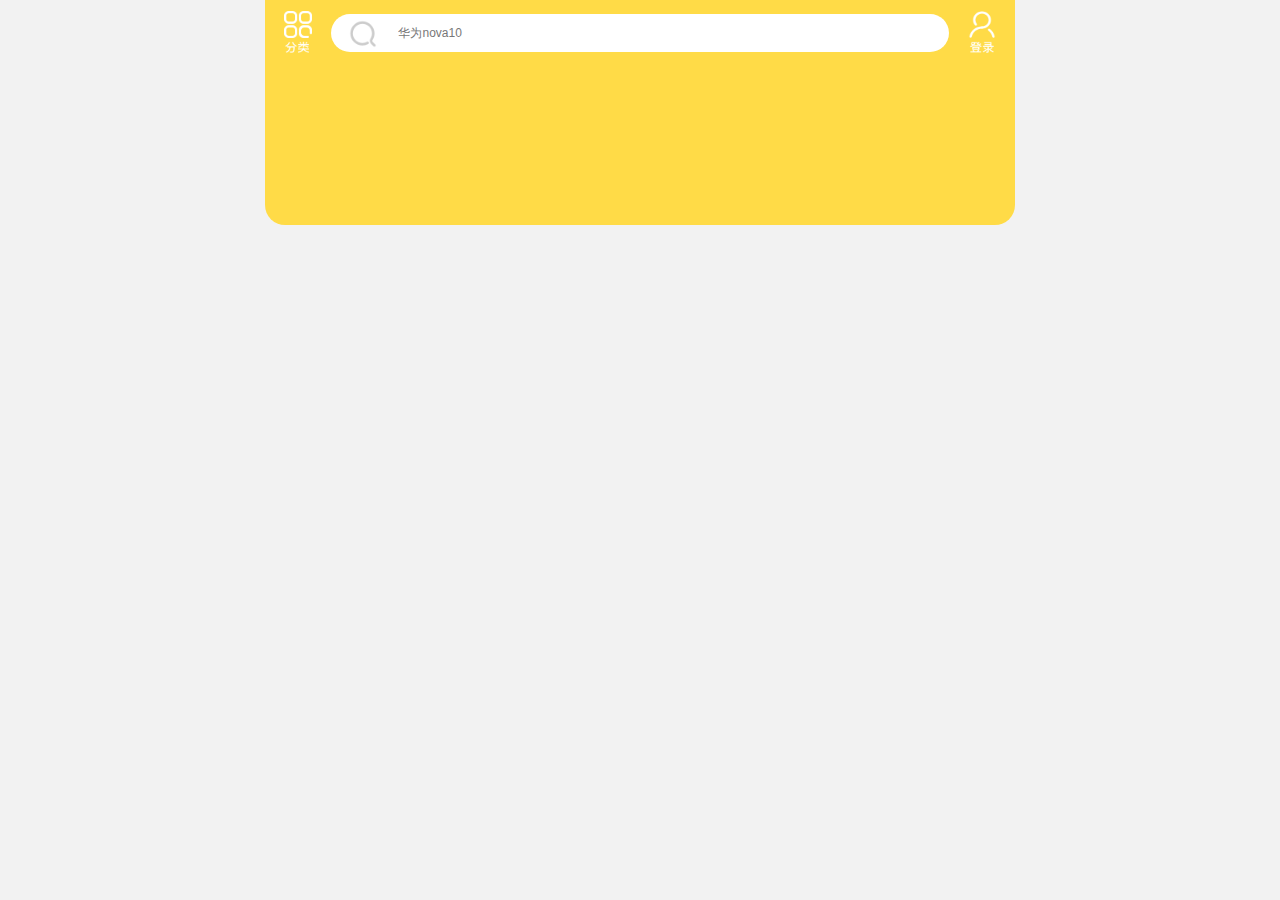
<file: rem+flexible布局/test/index.html>
<!DOCTYPE html>
<html lang="en">
<head>
    <meta charset="UTF-8">
    <meta http-equiv="X-UA-Compatible" content="IE=edge">
    <meta name="viewport" content="width=device-width, user-scalable=no,initial-scale=1.0,maximum-scale=1.0, minimum-scale=1.0">
    <link rel="stylesheet" href="../normalize.css">
    <link rel="stylesheet" href="../css/index.css">
    <script src="../js/index.js"></script>
    <title>rem+flexible.js布局</title>
</head>
<body>
    <div class="map"></div>
    <div class="search-content">
        <a href="#" class="more"></a>
        <div class="search">
            <form action="">
                <input type="text" value="华为nova10">
            </form>
        </div>
        <a href="#" class="mine"></a>
    </div>
</body>
</html>
</file>
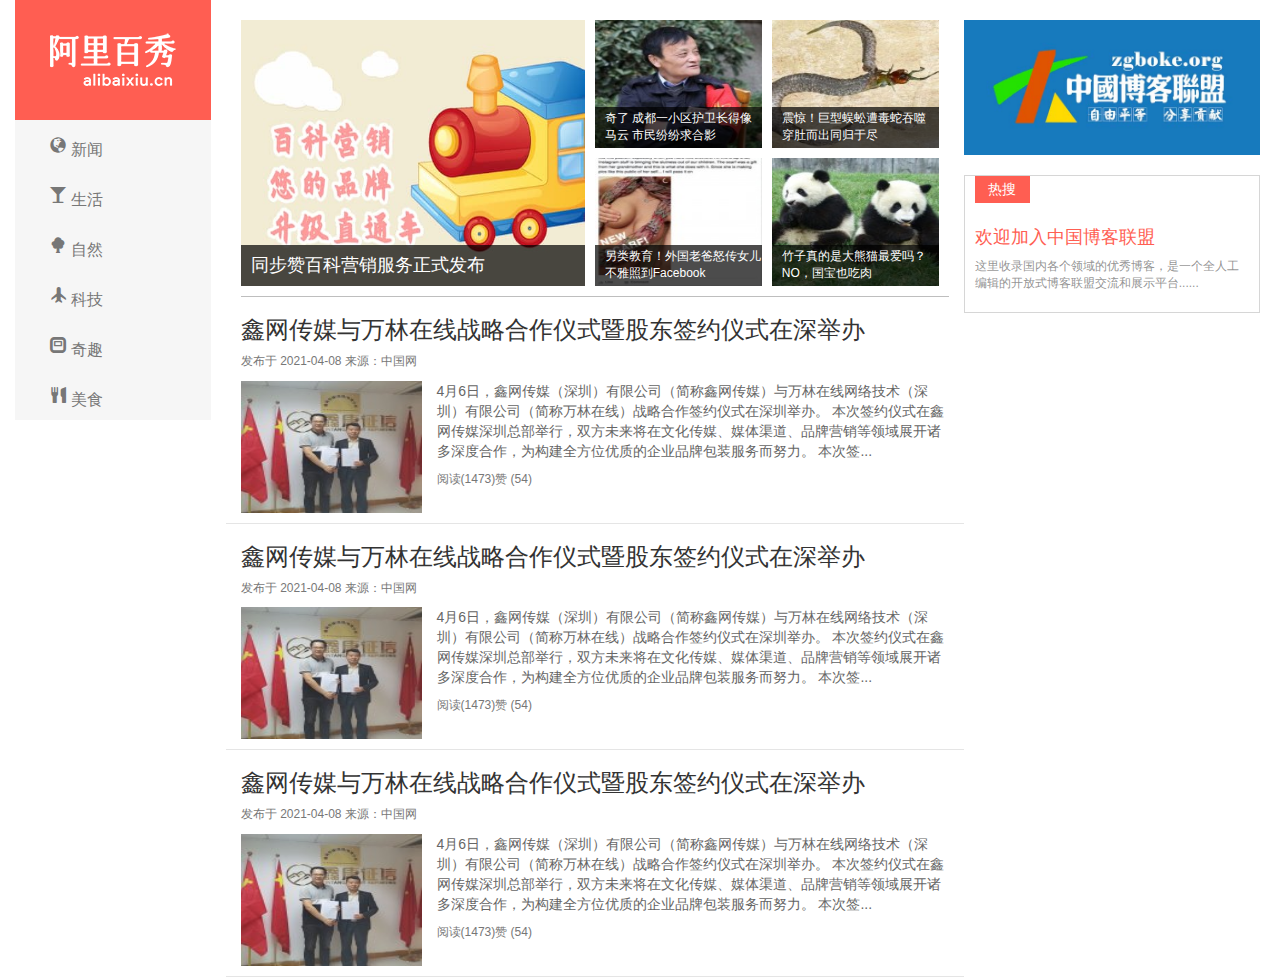
<file: 响应式布局/test/index.html>
<!DOCTYPE html>
<html lang="en">
<head>
    <meta charset="UTF-8">
    <meta http-equiv="X-UA-Compatible" content="IE=edge">
    <meta name="viewport" content="width=device-width, initial-scale=1.0">
    <!--[if lt IE 9]>
        <script src="https://oss.maxcdn.com/html5shiv/3.7.2/html5shiv.min.js"></script>
        <script src="https://oss.maxcdn.com/respond/1.4.2/respond.min.js"></script>
    <![endif]-->
    <link rel="stylesheet" href="../Bootstrap/css/bootstrap.min.css">
    <link rel="stylesheet" href="../css/index.css">
    <title>Document</title>
  
</head>
<body>
    <div class="container">
        <div class="row">
            <header class="col-md-2">
                <div class="logo">
                    <img src="../images/al1.png" alt="" class="hidden-xs">
                    <span class="visible-xs">阿里百秀</span>
                </div>
                <div class="nav">
                    <ul>
                        <li><a href="#" class="glyphicon glyphicon-globe">新闻</a></li>
                        <li><a href="#" class="glyphicon glyphicon-glass">生活</a></li>
                        <li><a href="#" class="glyphicon glyphicon-tree-deciduous">自然</a></li>
                        <li><a href="#" class="glyphicon glyphicon-plane">科技</a></li>
                        <li><a href="#" class="glyphicon glyphicon-modal-window">奇趣</a></li>
                        <li><a href="#" class="glyphicon glyphicon-cutlery">美食</a></li>
                    </ul>
                </div>
            </header>
            <article class="col-md-7">
                <div class="core clearfix">
                    <ul>
                        <li>
                            <a href="">
                                <img src="../images/al2.jpg" alt="">
                                <p>同步赞百科营销服务正式发布</p>
                            </a>
                        </li>
                        <li>
                            <a href="">
                                <img src="../images/al3.jpg" alt="">
                                <p>奇了 成都一小区护卫长得像马云 市民纷纷求合影</p>
                            </a>
                        </li>
                        <li>
                            <a href="">
                                <img src="../images/al4.jpeg" alt="">
                                <p>震惊！巨型蜈蚣遭毒蛇吞噬 穿肚而出同归于尽</p>
                            </a>
                        </li>
                        <li>
                            <a href="">
                                <img src="../images/al5.jpeg" alt="">
                                <p>另类教育！外国老爸怒传女儿不雅照到Facebook</p>
                            </a>
                        </li>
                        <li>
                            <a href="">
                                <img src="../images/al6.jpeg" alt="">
                                <p>竹子真的是大熊猫最爱吗？NO，国宝也吃肉</p>
                            </a>
                        </li>
                       
                    </ul>
                </div>
                <div class="sticky">
                    <div class="row">
                        <h3> 鑫网传媒与万林在线战略合作仪式暨股东签约仪式在深举办</h3>
                        <p class="text-muted text-up">发布于 2021-04-08    来源：中国网</p>
                        <div class="col-sm-3 map">
                            <img src="../images/al7.jpg" alt="">
                        </div> 
                        <div class="col-sm-9 script">
                            <p>4月6日，鑫网传媒（深圳）有限公司（简称鑫网传媒）与万林在线网络技术（深圳）有限公司（简称万林在线）战略合作签约仪式在深圳举办。 本次签约仪式在鑫网传媒深圳总部举行，双方未来将在文化传媒、媒体渠道、品牌营销等领域展开诸多深度合作，为构建全方位优质的企业品牌包装服务而努力。 本次签...</p>
                            <p class="text-muted text-up">阅读(1473)赞 (54)</p>
                        </div>
                    </div>
                    <div class="row">
                        <h3> 鑫网传媒与万林在线战略合作仪式暨股东签约仪式在深举办</h3>
                        <p class="text-muted text-up">发布于 2021-04-08    来源：中国网</p>
                        <div class="col-sm-3 map">
                            <img src="../images/al7.jpg" alt="">
                        </div> 
                        <div class="col-sm-9 script">
                            <p>4月6日，鑫网传媒（深圳）有限公司（简称鑫网传媒）与万林在线网络技术（深圳）有限公司（简称万林在线）战略合作签约仪式在深圳举办。 本次签约仪式在鑫网传媒深圳总部举行，双方未来将在文化传媒、媒体渠道、品牌营销等领域展开诸多深度合作，为构建全方位优质的企业品牌包装服务而努力。 本次签...</p>
                            <p class="text-muted text-up">阅读(1473)赞 (54)</p>
                        </div>
                    </div>
                    <div class="row">
                        <h3> 鑫网传媒与万林在线战略合作仪式暨股东签约仪式在深举办</h3>
                        <p class="text-muted text-up">发布于 2021-04-08    来源：中国网</p>
                        <div class="col-sm-3 map">
                            <img src="../images/al7.jpg" alt="">
                        </div> 
                        <div class="col-sm-9 script">
                            <p>4月6日，鑫网传媒（深圳）有限公司（简称鑫网传媒）与万林在线网络技术（深圳）有限公司（简称万林在线）战略合作签约仪式在深圳举办。 本次签约仪式在鑫网传媒深圳总部举行，双方未来将在文化传媒、媒体渠道、品牌营销等领域展开诸多深度合作，为构建全方位优质的企业品牌包装服务而努力。 本次签...</p>
                            <p class="text-muted text-up">阅读(1473)赞 (54)</p>
                        </div>
                    </div>
                </div>
            </article>
            <aside class="col-md-3">
                <a href="#" class="map-1">
                    <img src="../images/al8.jpg" alt="">
                </a>
                <a href="#" class="item">
                    <span>热搜</span>
                    <h4>欢迎加入中国博客联盟</h4>
                    <p>这里收录国内各个领域的优秀博客，是一个全人工编辑的开放式博客联盟交流和展示平台......</p>
                </a>
            </aside>
        </div>
    </div>
</body>
</html>
</file>
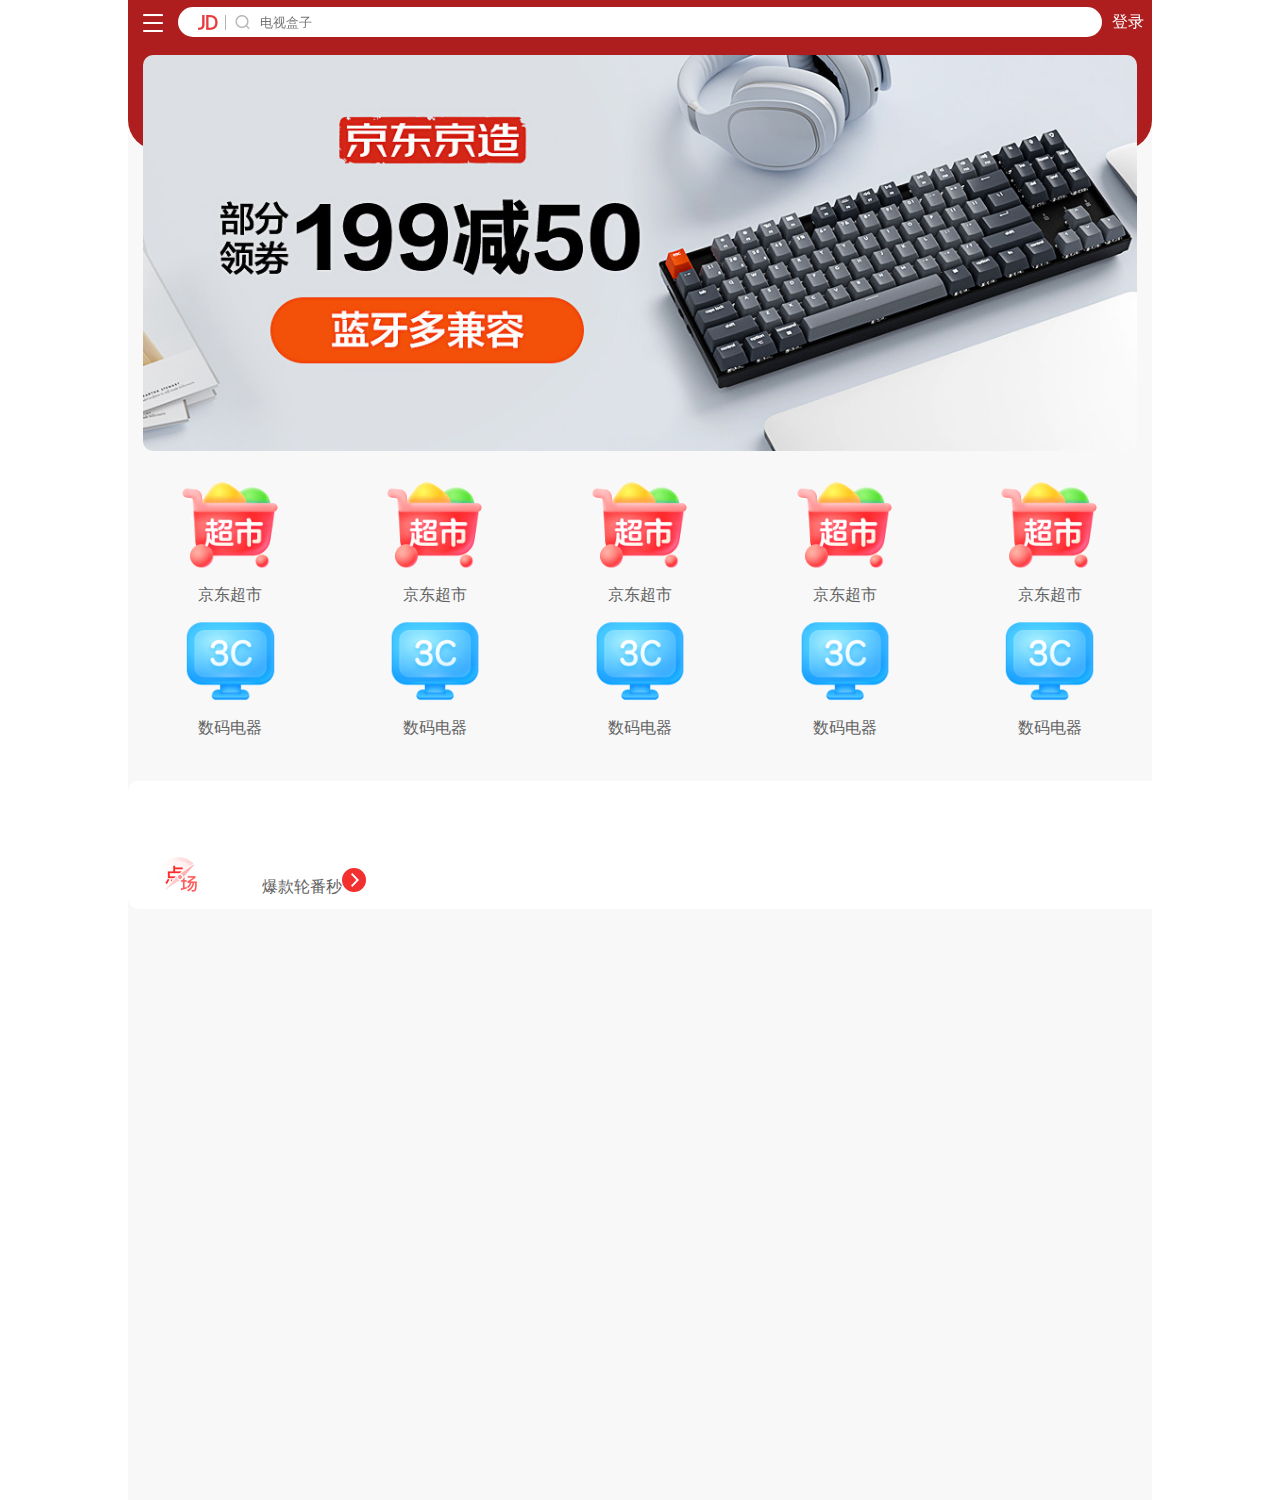
<file: 移动端布局/test/index.html>
<!DOCTYPE html>
<html lang="en">
<head>
    <meta charset="UTF-8">
    <meta http-equiv="X-UA-Compatible" content="IE=edge">
    <meta name="viewport" content="width=device-width, initial-scale=1.0">
    <title>Document</title>
    <link rel="stylesheet" href="../css/index.css">
</head>
<body>
    <div id="gia">
   <div class="nav" id="nav">
        <div class="nav-left">
            <a href="http://"></a>
        </div>
        <div class="nav-search">
            <div class="nav-jd"></div>
            <input type="text" value="电视盒子">
            <span></span>
        </div>
        <div class="nav-right">
             <a href="http://">登录</a>
        </div>
    </div>
    
<div class="add"></div>
    <div class="mian">
        <div class="banner">
            <img src="../images/bnner.png" alt="">
        </div>
        <div class="content">
            <a href=""><img src="../images/z1.png" alt=""><span>京东超市</span></a>
            <a href=""><img src="../images/z1.png" alt=""><span>京东超市</span></a>
            <a href=""><img src="../images/z1.png" alt=""><span>京东超市</span></a>
            <a href=""><img src="../images/z1.png" alt=""><span>京东超市</span></a>
            <a href=""><img src="../images/z1.png" alt=""><span>京东超市</span></a>
            <a href=""><img src="../images/z2.png" alt=""><span>数码电器</span></a>
            <a href=""><img src="../images/z2.png" alt=""><span>数码电器</span></a>
            <a href=""><img src="../images/z2.png" alt=""><span>数码电器</span></a>
            <a href=""><img src="../images/z2.png" alt=""><span>数码电器</span></a>
            <a href=""><img src="../images/z2.png" alt=""><span>数码电器</span></a>
        </div>
    
    <div class="item">
        <div class="item-top">
            <h3>京东秒杀</h3>
            <span class="nth">
                <i>22</i>
                <img src="../images/seckill.png" alt="">
            </span>
            <span class="time">
                <i>00</i>:<i>00</i>:<i>00</i>
            </span>
            <a href="">爆款轮番秒<img src="../images/arrow.png" alt=""></a>
        </div>
        <div class="item-bottom">

        </div>
    </div>
</div>
</div>
        <script type="text/javascript">
         var scrollFunc = function (e) {  
              e = e || window.event;  
              if (e.wheelDelta) {  //判断浏览器IE，谷歌滑轮事件               
                  if (e.wheelDelta > 0) { //当滑轮向上滚动时  
                    //  alert('上滚')
                     document.getElementById("nav").style.backgroundColor="";
                  }  
                  if (e.wheelDelta < 0) { //当滑轮向下滚动时  
                    //    alert('下滚')
                       document.getElementById("nav").style.backgroundColor="rgb(213, 48, 50)";
                  }  
              } 
          } 
          /*IE、Opera注册事件*/
          if(document.attachEvent){
              document.attachEvent('onmousewheel',scrollFunc);
       
          }
          //Firefox使用addEventListener添加滚轮事件  
          if (document.addEventListener) {//firefox  
              document.addEventListener('DOMMouseScroll', scrollFunc, false);  
          }  
          //Safari与Chrome属于同一类型
          window.onmousewheel = document.onmousewheel = scrollFunc; 
           /*
          event.wheelDelta 滚动方向
          上：120
          下：-120
          Firefox：event.detail 滚动方向
          上：-3
          下:3
          */ 
        </script>
</body>
</html>
</file>
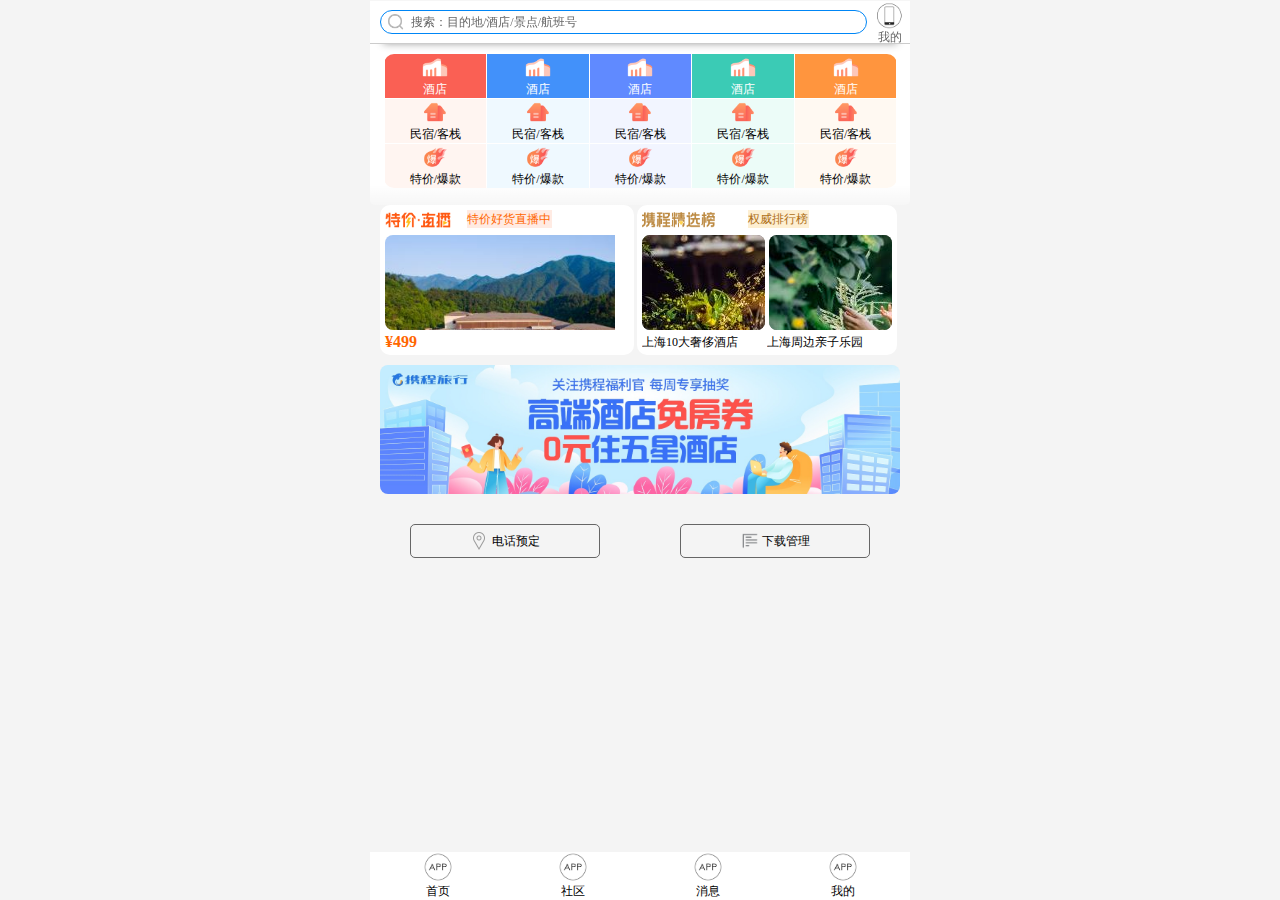
<file: 移动端布局/test/index-flex.html>
<!DOCTYPE html>
<html lang="en">
<head>
    <meta charset="UTF-8">
    <meta http-equiv="X-UA-Compatible" content="IE=edge">
    <meta name="viewport" content="width=device-width, initial-scale=1.0">
    <title>携程旅行</title>
   <link rel="stylesheet" href="../css/index-flex.css">
</head>
<body>
    <div class="top">
            <div class="roof">
            <div class="search">搜索：目的地/酒店/景点/航班号</div>
            <a href="" class="account">我的</a>
        </div>
        <div class="contents">
            <ul class="nav">
                <li>
                    <a href="">
                        <span class="nav-icon"></span>
                        <span>酒店</span>
                    </a>
                </li>
                <li>
                    <a href="">
                        <span class="nav-icon"></span>
                        <span>酒店</span>
                    </a>
                </li>
                <li>
                    <a href="">
                        <span class="nav-icon"></span>
                        <span>酒店</span>
                    </a>
                </li>
                <li>
                    <a href="">
                        <span class="nav-icon"></span>
                        <span>酒店</span>
                    </a>
                </li>
                <li>
                    <a href="">
                        <span class="nav-icon"></span>
                        <span>酒店</span>
                    </a>
                </li>
            </ul>
            <ul class="nav1">
                <li>
                    <a href="">
                        <span class="nav-icon1"></span>
                        <span>民宿/客栈</span>
                    </a>
                </li>
                <li>
                    <a href="">
                        <span class="nav-icon1"></span>
                        <span>民宿/客栈</span>
                    </a>
                </li>
                <li>
                    <a href="">
                        <span class="nav-icon1"></span>
                        <span>民宿/客栈</span>
                    </a>
                </li>
                <li>
                    <a href="">
                        <span class="nav-icon1"></span>
                        <span>民宿/客栈</span>
                    </a>
                </li>
                <li>
                    <a href="">
                        <span class="nav-icon1"></span>
                        <span>民宿/客栈</span>
                    </a>
                </li>
            </ul>
            <ul class="nav2">
                <li>
                    <a href="">
                        <span class="nav-icon2"></span>
                        <span>特价/爆款</span>
                    </a>
                </li>
                <li>
                    <a href="">
                        <span class="nav-icon2"></span>
                        <span>特价/爆款</span>
                    </a>
                </li>
                <li>
                    <a href="">
                        <span class="nav-icon2"></span>
                        <span>特价/爆款</span>
                    </a>
                </li>
                <li>
                    <a href="">
                        <span class="nav-icon2"></span>
                        <span>特价/爆款</span>
                    </a>
                </li>
                <li>
                    <a href="">
                        <span class="nav-icon2"></span>
                        <span>特价/爆款</span>
                    </a>
                </li>
              
            </ul>
    </div>
</div>
<div class="gia"></div>
    <div class="item">
        <div class="item-Live">
            <div class="Live">
                <img src="../images/xc5.png" alt="">
                <div class="text"><span>特价好货直播中</span></div>
            </div>
            <div class="photos">
                <img src="../images/xc7.jpg" alt="">
            </div>
            <span class="number">&yen;499</span>
        </div>

        <div class="item-sift">
            <div class="sift">
                <img src="../images/xc6.png" alt="">
                <div class="sift-fon"><span>权威排行榜</span></div>
            </div>
            <div class="sift-ghr">
                <div class="ghu1"><img src="../images/xc8.jpg" alt=""></div>
                <div class="ghu2"><img src="../images/xc9.jpg" alt=""></div>
            </div>
            <div class="sift-hur">
                <span>上海10大奢侈酒店</span>
                <span>上海周边亲子乐园</span>
            </div>
        </div>
    </div>
    <div class="banner">
        <img src="../images/xc10.jpg" alt="">
    </div>
    <div class="way">
        <span class="way-1"><a href="">电话预定</a></span>
        <span class="way-2"><a href="">下载管理</a></span>
    </div>
    <div class="nav-ga">
       <ul>
            <li>
                <a href="">
                    <span class="home"></span>
                    <span>首页</span>
                </a>
            </li>
            <li>
                <a href="">
                    <span class="home"></span>
                    <span>社区</span>
                </a>
            </li>
            <li>
                <a href="">
                    <span class="home"></span>
                    <span>消息</span>
                </a>
            </li>
            <li>
                <a href="">
                    <span class="home"></span>
                    <span>我的</span>
                </a>
            </li>
        </ul>
    </div>
</body>
</html>
</file>
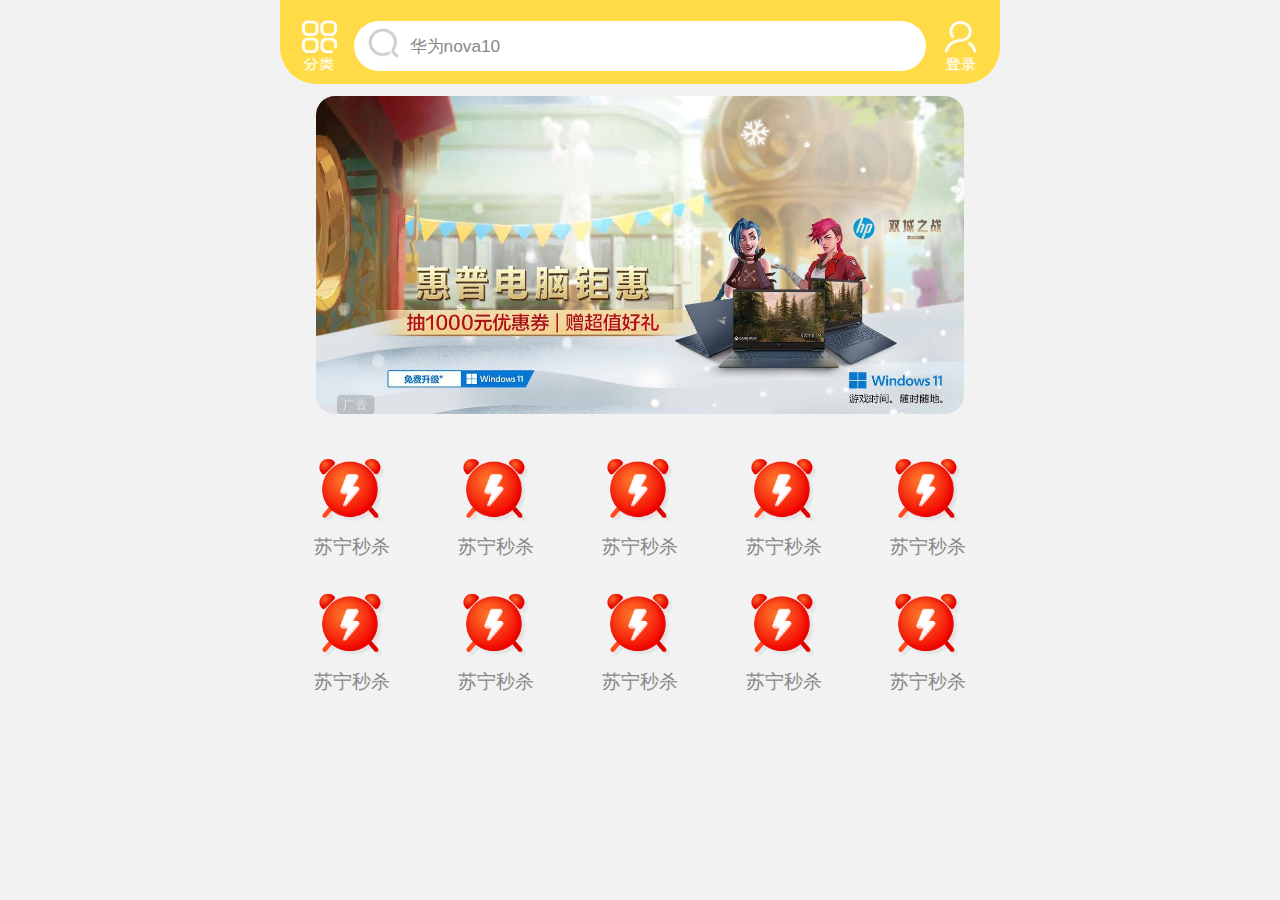
<file: 移动端布局/test/rem.html>
<!DOCTYPE html>
<html lang="en">
<head>
    <meta charset="UTF-8">
    <meta http-equiv="X-UA-Compatible" content="IE=edge">
    <meta name="viewport" content="width=device-width, initial-scale=1.0">
    <title>less+媒体查询+rem布局</title>
    <link rel="stylesheet" href="../normalize.css">
    <link rel="stylesheet" href="../css/index-rem.css">
</head>
<body>
    <div class="search-content">
        <a href="" class="more"></a>
        <div class="search">
            <form action="">
                <input type="text" value="华为nova10">
            </form>
        </div>
        <a href="" class="mine"></a>
    </div>
    <div class="swipe">
            <img src="../images/sn4.jpg" alt="">
    </div>
    <nav>
        <a href="#">
            <img src="../images/sn5.png" alt="">
            <span>苏宁秒杀</span>
        </a>
        <a href="#">
            <img src="../images/sn5.png" alt="">
            <span>苏宁秒杀</span>
        </a>
        <a href="#">
            <img src="../images/sn5.png" alt="">
            <span>苏宁秒杀</span>
        </a>
        <a href="#">
            <img src="../images/sn5.png" alt="">
            <span>苏宁秒杀</span>
        </a>
        <a href="#">
            <img src="../images/sn5.png" alt="">
            <span>苏宁秒杀</span>
        </a>
        <a href="#">
            <img src="../images/sn5.png" alt="">
            <span>苏宁秒杀</span>
        </a>
        <a href="#">
            <img src="../images/sn5.png" alt="">
            <span>苏宁秒杀</span>
        </a>
        <a href="#">
            <img src="../images/sn5.png" alt="">
            <span>苏宁秒杀</span>
        </a>
        <a href="#">
            <img src="../images/sn5.png" alt="">
            <span>苏宁秒杀</span>
        </a>
        <a href="#">
            <img src="../images/sn5.png" alt="">
            <span>苏宁秒杀</span>
        </a>
        
    </nav>
</body>
</html>
</file>
<file: rem+flexible布局/css/index.css>
body{
    min-width: 320px;
    max-width: 750px;
    /* flexible给我们划分了10等份*/
    width: 10rem;
    margin: 0 auto;
    line-height: 1.5;
    font-family: Arial, Helvetica;
    background:#F2F2F2;
    color:#777;
}
@media screen and (min-width:750px) {
    html{
        font-size: 75px!important;
    }
}
a{
    text-decoration: none;
    color:#777;
}
/* 搜索 */
.map{
    position: relative;
    top: 0;
    left: 0;
    width: 10rem;
    height:3rem;
    background-color: #FFDB47;
    border-radius:0 0 .2667rem .2667rem;
}
.search-content{
    display: flex;
    position: fixed;
    top: 0;
    left: 50%;
    transform: translateX(-50%);
    width: 10rem;
    height:.88rem;
    background-color: #FFDB47;

}
.more{
    width:.3733rem;
    height:.6rem;
    margin: .1067rem .2533rem 0;
    background: url(../images/sn1.png) no-repeat;
    background-size:.3733rem .6rem;
    
}
.search{
    flex: 1;
}
.search input{
    width: 100%;
    height: .5rem;
    box-sizing: border-box;
    border-radius: 25px;
    margin-top:.19rem;
    border: none;
    outline: none;
    padding-left: .9rem;
    /* font-size: .24rem; */
}
.search form::before{
    content: "";
    position: absolute;
    top: .25rem;
    left: 1.1rem;
    width: .4rem;
    height:.4rem;
    background: url(../images/sn3.png) no-repeat;
    background-size: .4rem .4rem;
 }
.mine{
    width:.3733rem;
    height:.6rem;
    margin: .1067rem .2533rem 0;
    background: url(../images/sn2.png) no-repeat;
    background-size:.3733rem .6rem;
}
</file>
<file: 响应式布局/css/index.css>
body{
    background-color: #EEEEEE;
}
a{
    text-decoration: none;
    color: #777;
}
ul{
    list-style-type: none;
    padding: 0;
    margin: 0;
}
@media screen  and (min-width:1280px) {
    .container{
        width: 1280px;
    }
}
article,aside{
    background-color: #fff;
}
#file{
    background-color: #987575;
}
.row{
    background-color: #fff;
    padding-left: 15px!important;
}
/* header */
header{
    padding-left: 0!important;
}
.logo{
    background-color: #FF5E52;
}
.logo img{
    display: block;
    margin: 0 auto;
    max-width: 100%;
} 
.logo span{
    display: block;
    color: #fff;
    text-align: center;
    padding: 3% 0 3%;
    font-size: 18px;
}
.nav a{
    display: block;
    line-height: 50px;
    font-size: 16px;
    padding-left: 35px;
}
@media screen and (max-width:991px){
    .nav li{
        float: left;
        width: 16.6666%;
    }
}
@media screen and (max-width:991px){
    .nav li a{
        font-size: 14px;
    }
}
@media screen and (max-width:991px){
    .nav li a{
        padding-left: 30%;
    }
}
.nav a:hover{
    text-decoration: none;
    color: #333;
    background-color: #FFF;
}
.nav li{
    background-color: #F6F6F6;
    height: 50px;
}
.nav a::before{
    /* 在父级元素里面垂直对齐 */
    vertical-align: middle;
    padding-right: 5px;
}
/* 中间内容 */

article{
    background-color: #fff;
}
@media screen and (max-width:768px) {
    .core li:nth-child(1){ 
        width: 100%!important;
    }
    .core ul li a{
        font-size: 12px;
    }
    .core ul li{
        width: 50%!important;
    }
}
@media screen and (max-width:460px) {
    .core li{
        padding-right: 0px!important;
        /* margin-left: 10px!important; */
    }
}

.core{
    margin-top: 20px;
}
.core li{
    float: left;
    width: 25%;
    height: 128px;
    padding-right: 10px;
    margin-bottom: 10px;
}
.core li:nth-child(1){
    width: 50%;
    height: 266px;
    font-size: 18px;
}
/* 这样可以把第一个p的权重设置更高 */
.core li:nth-child(1) p{ 
    font-size: 18px;
    line-height: 41px;
    padding-top: 0;
}
.core li a{
    position: relative;
    display: block;
    width: 100%;
    height: 100%;
}
.core li a img{
    width: 100%;
    height: 100%;
}
.core li a p{
    position: absolute;
    bottom: 0;
    left: 0;
    width: 100%;
    height: 41px;
    background-color: rgba(0, 0, 0, 0.7);
    color: #fff;
    margin-bottom: 0;
    padding-left: 10px;
    font-size: 12px;
    padding-top: 3px;
}
/* 中下内容 */
@media screen and (max-width:768px) {
    .sticky img{
        padding-top: 5px;
        float: left;
        width: 26%!important;
        height:50%!important;
    }
    .script{
        float: left;
        width: 70%!important;

    }
    .row h3{
        font-size: 20px;
    }
}
@media screen and (max-width:460px) {
    .row h3{
        display: block;
        padding-right: 10px;
        font-size:18px;
    }
    .col-md-7{
        padding-left: 0!important;
    }
}
.sticky{
    border-top: 1px solid rgb(190, 190, 190);
}

.sticky img{
    width: 100%;
    height: 132px;
    opacity: 0.9;
    margin-bottom: 10px;
}
.sticky img:hover{
    opacity: 10;
}
.text-up{
    font-size: 12px;
}
.row{
    padding-left: 20px;
}   
.map{
    padding: 0!important;
}
.col-sm-9 :nth-child(1){
    color: #666;
}
.sticky .row{
    border-bottom: 1px solid rgba(190, 190, 190, 0.4);
}
/* 右内容 */
aside{
    padding: 0!important;
}
.map-1{
    display: block;
    padding-top: 20px;
    margin-right:20px;
}
.map-1 img{
    width: 100%;
}
.item{
    margin:20px ;
    margin-left: 0;
    padding: 0 10px 10px;
    display: block;
    border: 1px solid rgba(51, 51, 51, 0.2);
}
.item h4{
    color: #FF5E52;
}
.item span{
    display: block;
    background-color: #FF5E52;
    color: #fff;
    width: 55px;
    height:27px ;
    line-height: 27px;
    text-align: center;
    margin-bottom: 25px;
}
.item p{
    font-size: 12px;
    color: rgb(120, 120, 120,0.8);
}
</file>
<file: 移动端布局/css/index.css>
*{
   -webkit-tap-highlight-color: transparent;
}
body{
    width: 100%;
    min-width: 340px;
    max-width: 1024px;
    margin: 0 auto;
    color: rgb(255, 255, 255);
    line-height: 1.5;
    height: 1500px;
}
input{
    -webkit-appearance: none;
    position: absolute;
    border: 0;
    outline: none;
    color: rgba(0, 0, 0, 0.571);
    background-color: rgba(0, 0, 0, 0);
    top: 7px;
    left: 80px;
    z-index: 1;
}
a,img{
    -webkit-touch-callout: none;
}
a{
    text-decoration: none;
    color: rgb(99, 99, 99);
}
#gia{
    width: 100%;
    background-color: rgba(234, 232, 232, 0.323);
    height: 1500px;
}
/* 红色底 */
.add{
    background-color: rgb(175, 30, 30);
    width: 100%;
    height: 150px;
     border-radius: 0 0 30px 30px;
}
/* 导航 */
.nav{
    width:96%;
    height: 44px;
    overflow: hidden;
    position: fixed;
    min-width: 340px;
    max-width: 1024px;
    z-index: 1;
}

.nav-left{
    position: absolute;
    top: 0;
    left: 0;
    width: 40px;
    height: 44px;
}
.nav-left::before{
    content: "";
    display: block;
    width: 20px;
    height: 18px;
    background: url(../images/1.png) no-repeat;
    background-size: 20px 18px;
    margin:14px 0 0 15px;
}

.nav-search{
    position: relative;
    height: 30px;
    background-color: #fff;
    margin: 0 50px;
    border-radius: 15px;
    margin-top: 7px;
}
.nav-jd{
    width: 20px;
    height: 15px;
    position: absolute;
    top: 8px;
    left: 20px;
    background: url(../images/2.png) no-repeat;
    background-size: 20px 15px;
}
.nav-jd::after{
    content: "";
    display: block;
    width: 1px;
    height: 15px;
    background-color: rgb(178, 178, 178);
    top: 0;
    right: -8px;
    position: absolute;
}
.nav-search span{
    position: absolute;
    display: block;
    top: 8px;
    left: 55px;
    width: 18px;
    height: 15px;
    background: url(../images/jd-sprites.png) no-repeat -81px 0;
    background-size: 200px auto;

}
.nav-right{
    position: absolute;
    top: 0;
    right: 0;
    width: 40px;
    height: 44px;
    line-height: 44px;
}
.nav-right a{color: #fff;}
/* 内容区 */
.mian{
    position: relative;
    top: -110px;
    left: 0;
    width: 100%;
}
/* 大图 */
.banner{
    /* position: absolute;
    top: -110px;
    left: 0; */
    margin: 15px 15px;
    /* width: 98%; */
}
.banner img{
    border-radius: 10px;
    width: 100%;
}
/* 选择栏 */
.content {
    /* position: absolute;
    top:0;
    left: 0; 
     */
    /* padding-bottom: 230px; */
}
.content a{
    float: left;
    width: 20%;
    text-align: center;
}
.content a img{
    width: 50%;
    margin: 0;
}
.content a span{
    display: block;
}
.item{
   width: 100%;
    padding: 10px;
    border-radius: 10px;
    background-color: #fff;
    position: absolute;
    top: 180%;
    left: 0;
}
.item-top{
    
}
.item-top h3{

}
</file>
<file: 移动端布局/css/index-flex.css>
/* *{} */
body{
    min-width: 360px;
    max-width: 540px;
    margin: 0 auto;
    font:normal 16px/1.5 PingFangSC-regular,Tahoma,Lucida Grande,Verdana,Microsoft Yahei,STXihei,hei;
    color: #000;
    background: rgb(244,244,244);
    overflow: hidden;
}
a{
    text-decoration: none;
    font-size: 12px;
}
ul{
    list-style:none;
    margin: 0;
    padding: 0;
}
div{
    box-sizing: border-box;
}
/* 顶部内容区 */
.gia{
    border-radius: 0 0 5px 5px;
    width: 100%;
    height: 20px;
    /* -webkit-background-image: linear-gradient(#fff, rgba(255, 255, 255, 0.221)); */
    background-image: linear-gradient(#fff, rgba(255, 255, 255, 0.221));
}
.top{
    /* 浏览器不支持时显示 */
    background-color: #fff;
    width: 100%;
    height: 185px;
    /* background-image: linear-gradient(#fff, rgba(255, 255, 255, 0)); */
}
/* 顶部搜索 */
.roof{
    background-color: #fff;
    display: flex;
    position: fixed;
    top: 0;
    left: 50%;
    transform: translateX(-50%);
    -webkit-transform: translateX(-50%);
    width: 100%;
    height: 44px;
    font-size: 12px;
    border-top: 1px solid #f6f6f6;
    border-bottom: 1px solid #ccc ;
    box-shadow:0px 12px 8px -13px rgb(143, 143, 143);
    z-index: 1;
    min-width: 320px;
    max-width: 540px;
}   
.search{
    position: relative;
    top: 0;
    left: 0;
    flex: 1;
    border-radius: 16px;
    border:1px solid rgb(0,134,246) ;
    color: #666;
    height: 24px;
    margin:9px 10px;
    line-height: 22px;
    padding-left: 30px;
    box-sizing: border-box;
}
.search::after{
    position: absolute;
    top: 3px;
    left: 5px;
    content: "";
    width: 18px;
    height: 17px;
    padding-left: 5px;
    background: url(../images/jd-sprites.png) no-repeat -90px 0px;
    background-size: 220px auto;
}
.account{
    width: 33px;
    height: 44px;   
    text-align: center;
    color: #666;
    position: relative;
    top: 27px;
    left: -4px;
}
.account::after{
    position: absolute;
    top: -26px;
    left: 2px;
    content: "";
    width: 28px;
    height:27px;
    background: url(../images/jd-sprites.png) no-repeat -28px -51px;
    background-size: 150px auto;
}
/* 内容区 */
.contents{
    /* background-color: rgb(212, 212, 212); */
    position: relative;
    top: 54px;
    left: 2.5%;
    width: 95%;
    overflow: hidden;
    border-radius: 10px;
}
/* nav导航 */

.nav,.nav2{
    position: relative;
    display: flex;
}

.nav li,.nav1 li,.nav2 li{
    flex: 1;
    margin-left: 1px;
}
.nav li a{
    display: flex;
    flex-direction: column;
    align-items: center;
    color: #fff;
}
.nav-icon{
   width: 26px;
   height: 26px;
   background-color: rgb(217, 217, 217);
   background: url(../images/xc1.png) no-repeat;
   background-size: 26px auto;
}
.nav li:nth-child(1){
    background-color: rgb(250,96,84);
}
.nav li:nth-child(2){
    background-color: rgb(66,145,250);
}
.nav li:nth-child(3){
    background-color: rgb(96,138,255);
}
.nav li:nth-child(4){
    background-color: rgb(59,203,181);
}
.nav li:nth-child(5){
    background-color: rgb(255,149,62);
}
.nav1{
    position: relative;
    top: 0;
    left: 0;
    display: flex;
    margin: 1px 0 1px 0;
}
.nav1 li a,.nav2 li a{
    display: flex;
    flex-direction: column;
    align-items: center;
    color: #000;
}
.nav-icon1{
   width: 26px;
   height: 26px;
   background-color: rgb(217, 217, 217);
   background: url(../images/xc3.png) no-repeat;
   background-size: 26px auto;
}
.nav1 li:nth-child(1),.nav2 li:nth-child(1){
    background-color: rgb(255,245,241);
}
.nav1 li:nth-child(2),.nav2 li:nth-child(2){
    background-color: rgb(239,249,255);
}
.nav1 li:nth-child(3),.nav2 li:nth-child(3){
    background-color: rgb(242,245,255);
}
.nav1 li:nth-child(4),.nav2 li:nth-child(4){
    background-color: rgb(236,252,248);
}
.nav1 li:nth-child(5),.nav2 li:nth-child(5){
    background-color: rgb(255,249,242);
}
.nav-icon2{
   width: 26px;
   height: 26px;
   background-color: rgb(217, 217, 217);
   background: url(../images/xc4.png) no-repeat;
   background-size: 26px auto;
}
.item{
    display: flex;
    height: 150px;
    margin:0px 10px 0px ;
    justify-content:space-between;
}
.item-Live,.item-sift{
    width: 50%;
    margin-right: 3px;
    border-radius: 10px;
    background-color: #fff;
    flex-direction:column;
    padding: 5px;
}
.Live,.sift{
    display: flex;
}
.Live img,.sift img{
    width: 73px;
    height: 20px;
    margin-bottom:5px;
}
.sift-fon span{
    position: absolute;
    top: 0;
    left: 0;
    color: rgb(174,110,21);
    font-size: 12px;
}
.text{
    position: relative;
    top: 0;
    left: 9px;
    width: 85px;
    height: 18px;
    background-color: rgb(255,235,227);
}
.text span{
    color: rgb(255,102,0);
    position: absolute;
    top: 0;
    left: 0;
    font-size: 12px;
}
.photos{
    border-radius: 8px;
    overflow: hidden; 
   height: 95px;
}
.photos img{
    height: 230px;
}
.number{
    color: rgb(255,102,0);
    font-weight: 550;
}
.sift-fon{
    background-color: rgb(253,239,210);
    position: relative;
    top: 0;
    left: 33px;
    width: 61px;
    height: 18px;
}
.sift-fon span{
    position: absolute;
    top: 0;
    left: 0;
    color: rgb(174,110,21);
    font-size: 12px;
}

.sift-ghr{
    display: flex;
    justify-content:space-between;
    height: 95px;
}
.ghu1,.ghu2{
    flex: 1;
    border-radius: 8px;
    overflow: hidden;
    background-color: #666;
}
.ghu img{
    width: 100%;
    height: 100%;
}
.ghu1{
    margin-right:2px;
}
.ghu2{
    margin-left:2px;
}
.sift-hur{
    display: flex;
    margin-top: 3px;
}
.sift-hur span{
    flex: 1;
    font-size: 12px;
    text-overflow: ellipsis;
    overflow: hidden;
    white-space: nowrap;
}
.banner{
    display: flex;
    margin: 10px 10px 0 ;
}
.banner img{
    flex: 1;
    border-radius: 8px;
    overflow: hidden;
    width: 516px;
    height: 129px;
}
.way{
    display: flex;
    margin-top: 30px;
}
.way-1,.way-2{
    flex: 1;
    justify-content:center;
    margin-left: 40px;
    margin-right: 40px;
    padding: 4px 0;
    border: 1px solid #666;
    border-radius: 5px;
    text-align: center;
    line-height: 1.5em;
    display: flex;
    
}
.way-1 a,.way-2 a{
    color: #000;
}
.way-1::before{
    content: "";
    display: block;
    width: 16px;
    height: 22px;
    background: url(../images/jd-sprites.png) no-repeat -148px -27px;
    background-size:200px auto;
    margin-right: 5px;
}
.way-2::before{
    content: "";
    display: block;
    width: 19px;
    height: 16px;
    background: url(../images/jd-sprites.png) no-repeat -47px -0px;
    background-size:160px auto;
    margin-right: 2px;
    margin-top: 4px;
}
.nav-ga{
    position: fixed;
    bottom: 0;
    background-color: #fff;
    width: 100%;
    z-index: 1;
    min-width: 320px;
    max-width: 540px;
    width: 100%;
    left: 50%;
    transform: translateX(-50%);
}
.nav-ga ul{
    display: flex;
}
.nav-ga li{
    flex: 1;
}
.nav-ga a{
    display: flex;
    flex-direction:column;
    align-items:center;
}
.nav-ga span{
    color: rgb(0, 0, 0);
    font-size: 12px;
}
.home{
    display: block;
    width:30px;
    height:30px;
    /* border-top:2px solid #000;
    border-left:2px solid #000;
    transform: rotate(-45deg); */
    background: url(../images/jd-sprites.png) no-repeat -94px -54px;
    background-size: 160px auto;
}
</file>
<file: 移动端布局/css/index-rem.css>
a {
  text-decoration: none;
}
html {
  font-size: 50px;
}
@media screen and (min-width: 320px) {
  html {
    font-size: 21.33333333px;
  }
}
@media screen and (min-width: 360px) {
  html {
    font-size: 24px;
  }
}
@media screen and (min-width: 375px) {
  html {
    font-size: 25px;
  }
}
@media screen and (min-width: 384px) {
  html {
    font-size: 25.6px;
  }
}
@media screen and (min-width: 400px) {
  html {
    font-size: 26.66666667px;
  }
}
@media screen and (min-width: 414px) {
  html {
    font-size: 27.6px;
  }
}
@media screen and (min-width: 500px) {
  html {
    font-size: 33.33333333px;
  }
}
@media screen and (min-width: 720px) {
  html {
    font-size: 48px;
  }
}
body {
  min-width: 320px;
  width: 15rem;
  margin: 0 auto;
  line-height: 1.5;
  font-family: Arial, Helvetica;
  background: #F2F2F2;
}
.search-content {
  display: flex;
  position: fixed;
  top: 0;
  left: 50%;
  transform: translateX(-50%);
  background-color: #FFDB47;
  border-radius: 0 0 0.76rem 0.76rem;
  width: 15rem;
  height: 1.76rem;
  z-index: 1;
}
.search-content .more {
  width: 0.72rem;
  height: 1.12rem;
  margin: 0.36rem 0.36rem 0rem 0.46rem;
  background: url(../images/sn1.png) no-repeat;
  background-size: 0.72rem 1.12rem;
}
.search-content .search {
  flex: 1;
}
.search-content .search input {
  box-sizing: border-box;
  width: 100%;
  height: 1.04rem;
  margin-top: 0.36rem;
  color: #888;
  border-radius: 25px;
  border: none;
  outline: none;
  font-size: 0.36rem;
  padding-left: 1.16rem;
}
.search-content .search form::after {
  content: "";
  position: absolute;
  top: 0.54rem;
  left: 1.8rem;
  width: 0.72rem;
  height: 0.72rem;
  background: url(../images/sn3.png) no-repeat;
  background-size: 0.72rem 0.72rem;
}
.search-content .mine {
  width: 0.72rem;
  height: 1.12rem;
  margin: 0.36rem 0.46rem 0rem 0.36rem;
  background: url(../images/sn2.png) no-repeat;
  background-size: 0.72rem 1.12rem;
}
.swipe {
  position: relative;
  top: 2rem;
  left: 0rem;
  width: 15rem;
  height: 7.36rem;
}
.swipe img {
  display: block;
  margin-left: 0.76rem;
  border-radius: 0.4rem;
  overflow: hidden;
  width: 90%;
  height: 90%;
}
nav {
  position: relative;
  top: 2rem;
  left: 0rem;
  width: 15rem;
}
nav a {
  float: left;
  width: 3rem;
  height: 2.8rem;
  text-align: center;
}
nav a img {
  display: block;
  width: 1.64rem;
  height: 1.64rem;
  margin-left: 0.64rem;
}
nav a span {
  position: relative;
  top: -0.56rem;
  left: 0;
  color: #888;
  font-size: 0.4rem;
}
</file>
